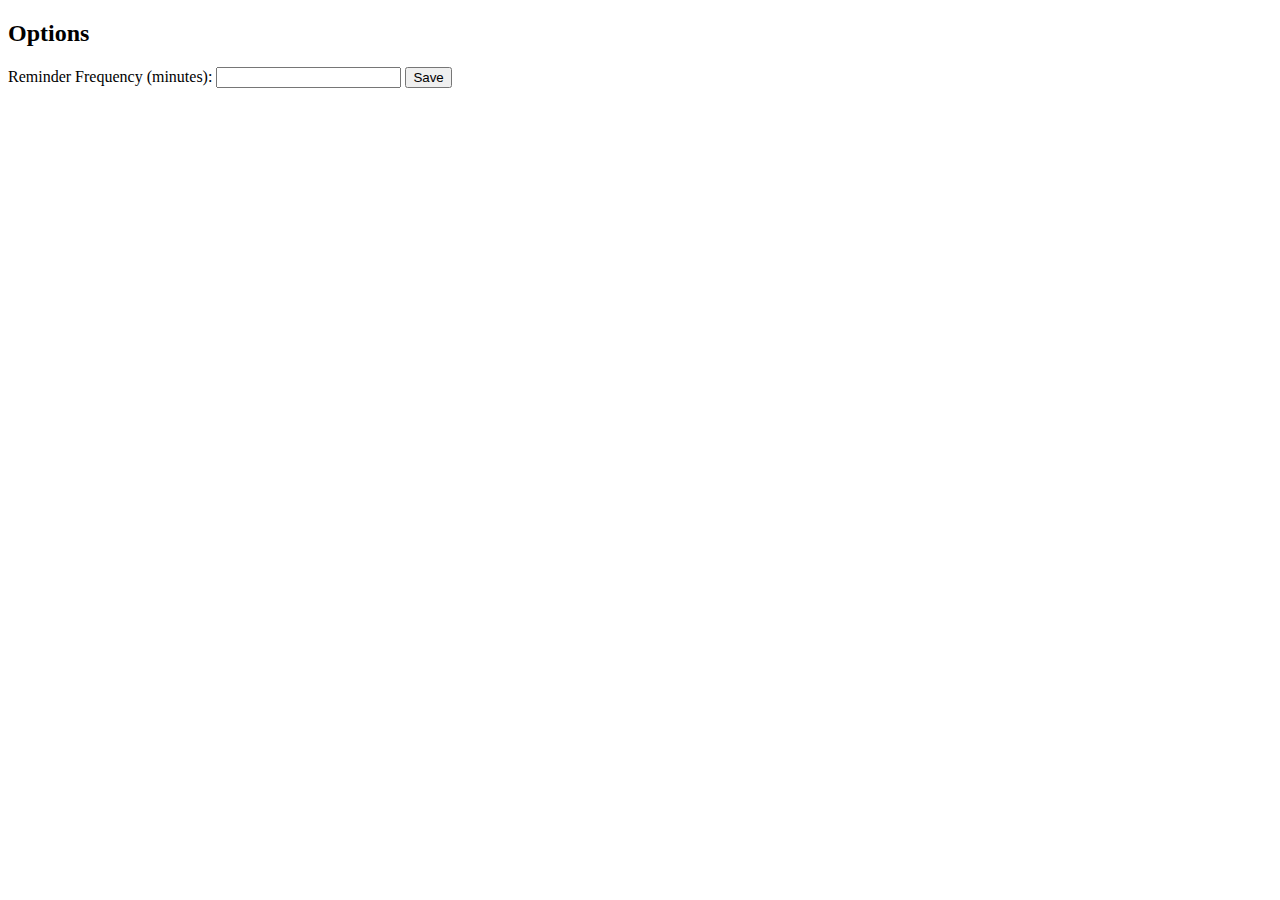
<file: ChromeExtension/options.html>
<!DOCTYPE html>
<html>
<head>
  <title>Daily To-Do Reminder Options</title>
</head>
<body>
  <h2>Options</h2>
  <label for="reminderFrequency">Reminder Frequency (minutes):</label>
  <input type="number" id="reminderFrequency" min="1">
  <button id="save">Save</button>
  <script src="options.js"></script>
</body>
</html>
</file>
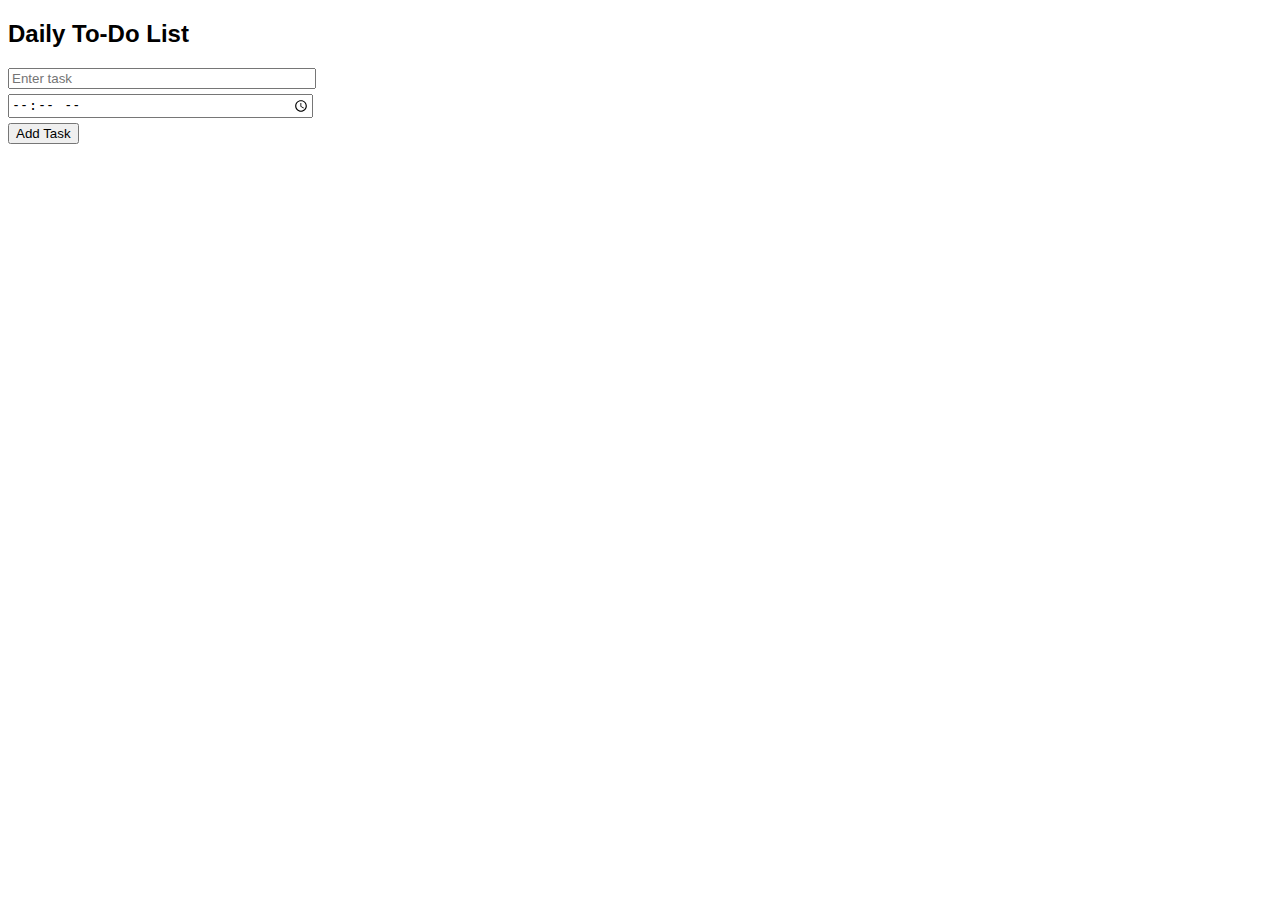
<file: ChromeExtension/popup.html>
<!DOCTYPE html>
<html>
<head>
  <title>Daily To-Do Reminder</title>
  <style>
    body { width: 300px; font-family: Arial, sans-serif; }
    ul { list-style-type: none; padding: 0; }
    li { margin-bottom: 10px; }
    input[type="text"], input[type="time"] { width: 100%; margin-bottom: 5px; }
  </style>
</head>
<body>
  <h2>Daily To-Do List</h2>
  <input type="text" id="taskInput" placeholder="Enter task">
  <input type="time" id="timeInput">
  <button id="addTask">Add Task</button>
  <ul id="taskList"></ul>
  <script src="popup.js"></script>
</body>
</html>
</file>
